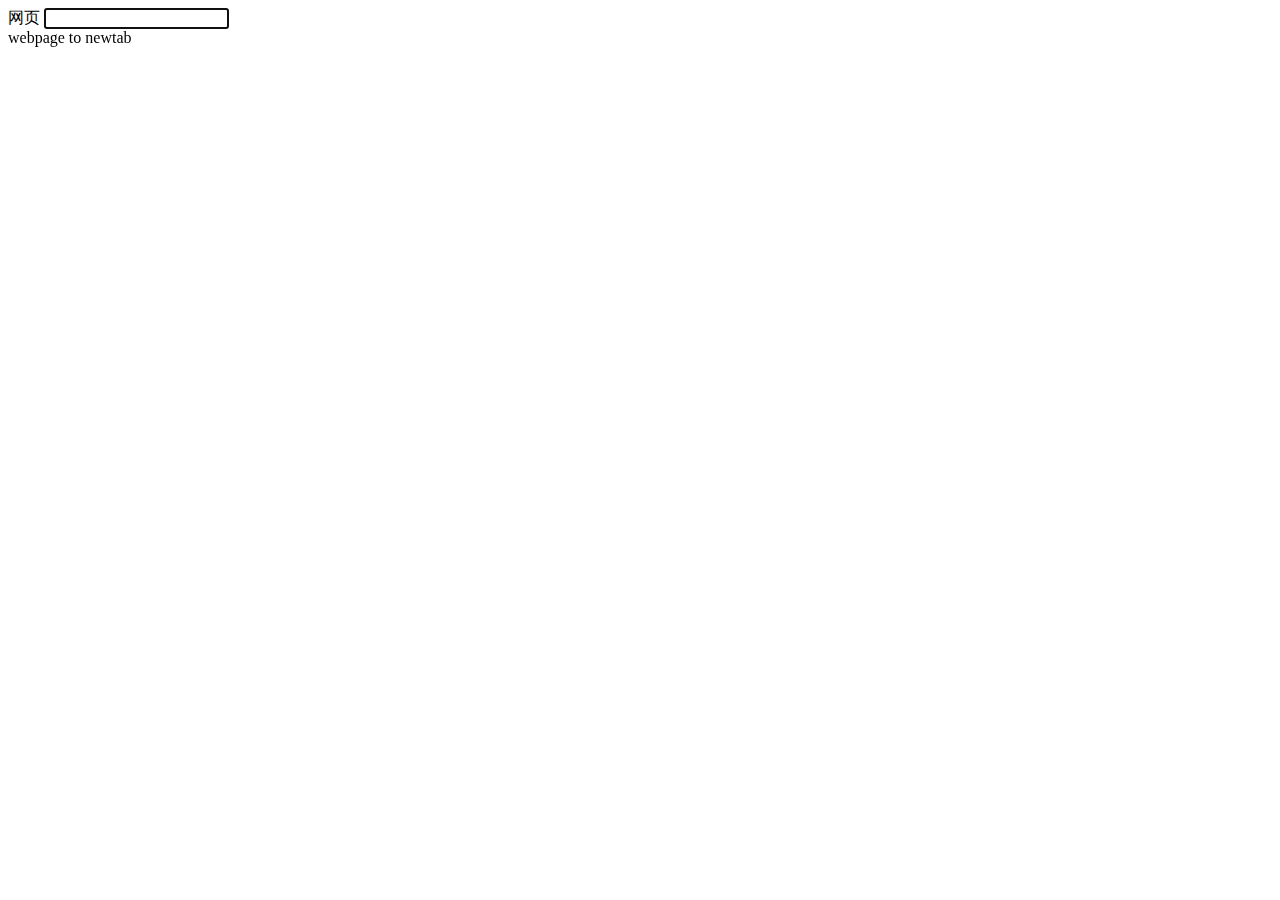
<file: popup/index.html>
<!DOCTYPE html>
<html>

<head>
    <meta charset="UTF-8">
    <meta name="viewport" content="width=device-width, initial-scale=1">
    <style>
        html {
            /* width: 20rem; */
            width: max-content;
        }

        .app div {
            margin-bottom: 10px;
        }

        .app .input {
            display: flex;
            justify-content: space-between;
        }

        .app .input label {
            flex: 1;
            text-align: justify;
        }

        .app .input input {
            flex: 2;
        }
    </style>
</head>

<body>
    <div id="app">
        <div class="input">
            <label for="newtab">网页</label>
            <input type="text" id="newtab" v-model="text" autofocus></input>
        </div>
        <span>webpage to newtab</span>
    </div>
    <script src="main.js"></script>
</body>

</html>
</file>
